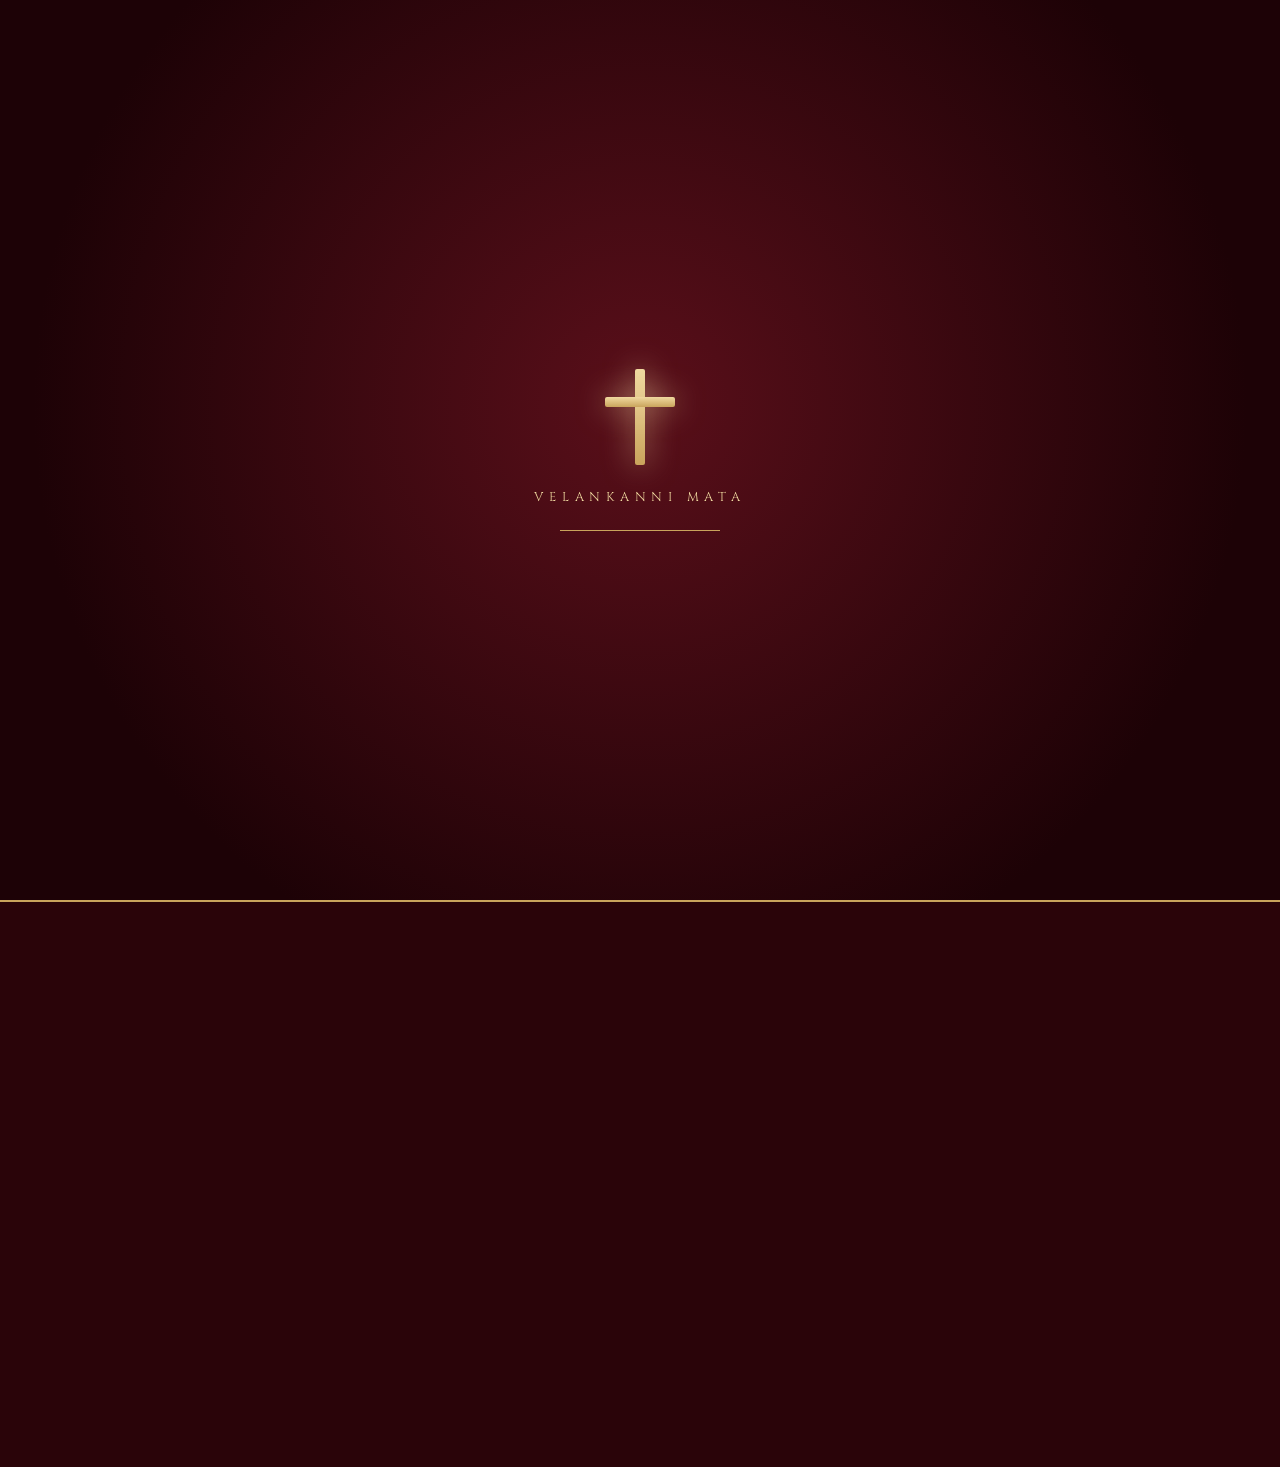
<file: Contact.html>
<!DOCTYPE html><html lang="en"><head><meta charset="UTF-8"><meta name="viewport" content="width=device-width,initial-scale=1">
<title>Contact | Our Lady of Velankanni Mata Church</title>
<meta name="description" content="Our Lady of Velankanni Mata Church, Mardes (Wagholi), Diocese of Vasai – Mass timings, Novena, associations, gallery and contact.">
<link rel="preconnect" href="https://fonts.googleapis.com"><link rel="preconnect" href="https://fonts.gstatic.com" crossorigin>
<link href="https://fonts.googleapis.com/css2?family=Cinzel:wght@400;500;600&family=Cormorant+Garamond:ital,wght@0,400;0,500;0,600;1,400;1,500&family=Montserrat:wght@400;500;600&display=swap" rel="stylesheet">
<link rel="stylesheet" href="style.css"></head><body>
<div id="loader"><div class="cross"></div><p>Velankanni Mata</p><div class="bar"><i></i></div></div>
<div id="curtain"></div><div id="progress"></div><div id="glow"></div>
<header class="nav"><a href="index.html" class="brand"><span class="mark"></span><span class="t">VELANKANNI MATA CHURCH<small>MARDES · WAGHOLI</small></span></a>
<button class="burger" aria-label="Menu"><i></i><i></i><i></i></button>
<nav class="links"><a href="index.html" class="">Home</a><a href="MassTiming.html" class="">Mass Timings</a><a href="NovenaTiming.html" class="">Novena</a>
<div class="dd"><a href="index.html#associations">Association ▾</a><div class="panel"><a href="index.html#ParishCouncil">Parish Council</a><a href="index.html#LadiesSodality">Ladies Sodality</a><a href="index.html#StVincentDePaulSociety">St. Vincent De Paul Society</a><a href="index.html#TeachersAssociation">Teacher’s Association</a><a href="index.html#ChoirGroup">Choir Group</a><a href="index.html#LiturgyCommittee">Liturgy Committee</a><a href="index.html#YouthGroup">Youth Group</a><a href="index.html#ChildrensGroup">Children’s Group</a><a href="index.html#AshaDeep">Asha Deep</a><a href="index.html#PrayerGroup">Prayer Group</a><a href="index.html#SeniorCitizens">Senior Citizens</a><a href="index.html#FamilyCell">Family Cell</a></div></div>
<div class="dd"><a href="index.html#villages">Villages ▾</a><div class="panel"><a href="index.html#villages">Akkarwadi</a><a href="index.html#villages">Mandlai</a><a href="index.html#villages">Souzali</a><a href="index.html#villages">Bhagali</a><a href="index.html#villages">Ponda</a><a href="index.html#villages">Rajni Ali</a><a href="index.html#villages">Mardes (Fernath Ali)</a></div></div>
<a href="Gallery.html" class="">Gallery</a><a href="Contact.html" class="active">Contact</a></nav></header><section class="phero"><div class="eyebrow rv">We would love to hear from you</div><h1 class="gold-text rv" style="--d:.1s">Contact Us</h1><p class="rv" style="--d:.2s">Visit, call or follow our parish</p>
<div class="wave"><svg viewBox="0 0 1440 60" preserveAspectRatio="none"><path d="M0 60V30Q360 -10 720 25T1440 20V60Z" fill="var(--ivory)"/></svg></div></section><section class="pad" style="padding-top:40px"><div class="wrap"><div class="cgrid">
<div class="ccard rv"><div class="ic">⌖</div><h3>Address</h3><p style="font-weight:600;color:var(--maroon)">Our Lady of Velankanni Mata Church</p><p>CQ8P+49Q, Wagholi, Nalasopara West,<br>Nala Sopara, Maharashtra 401304</p><a class="btn" href="https://maps.app.goo.gl/DiNGp6nLbT3Jbv3K9?g_st=ipc" target="_blank" rel="noopener">Open in Maps</a></div>
<div class="ccard rv" style="--d:.15s"><div class="ic">✆</div><h3>Call Us</h3><a class="num" href="tel:9503019780">9503019780</a><a class="num" href="tel:9730225174">9730225174</a></div>
<div class="ccard rv" style="--d:.3s"><div class="ic">★</div><h3>Follow Us</h3><p>Stay connected with parish life</p><a class="btn" href="https://youtube.com/@velankannimatachurchmardes?si=C_4ZIF-YE_ImQIxF" target="_blank" rel="noopener">YouTube</a><br><a class="btn" style="margin-top:12px" href="https://www.instagram.com/velankannimatayouthgroup?igsh=MWI4cmU2Z3UwYWYzZw==" target="_blank" rel="noopener">Youth Group Instagram</a></div>
</div></div></section><footer><h5 class="gold-text">Velankanni Mata, Mother of Good Health</h5>
<div class="fl"><a href="index.html">Home</a><a href="MassTiming.html">Mass Timings</a><a href="NovenaTiming.html">Novena</a><a href="Gallery.html">Gallery</a><a href="Contact.html">Contact</a></div>
<div class="credit">Designed &amp; Developed by &nbsp;<b>Rincy DBritto</b> &nbsp;·&nbsp; <b>Ive Luzar</b></div>
<p class="copy">&copy; 2025 Our Lady of Velankanni Mata Church, Vasai. All Rights Reserved.</p></footer>
<button class="top" aria-label="Back to top">↑</button><script src="app.js"></script></body></html>
</file>
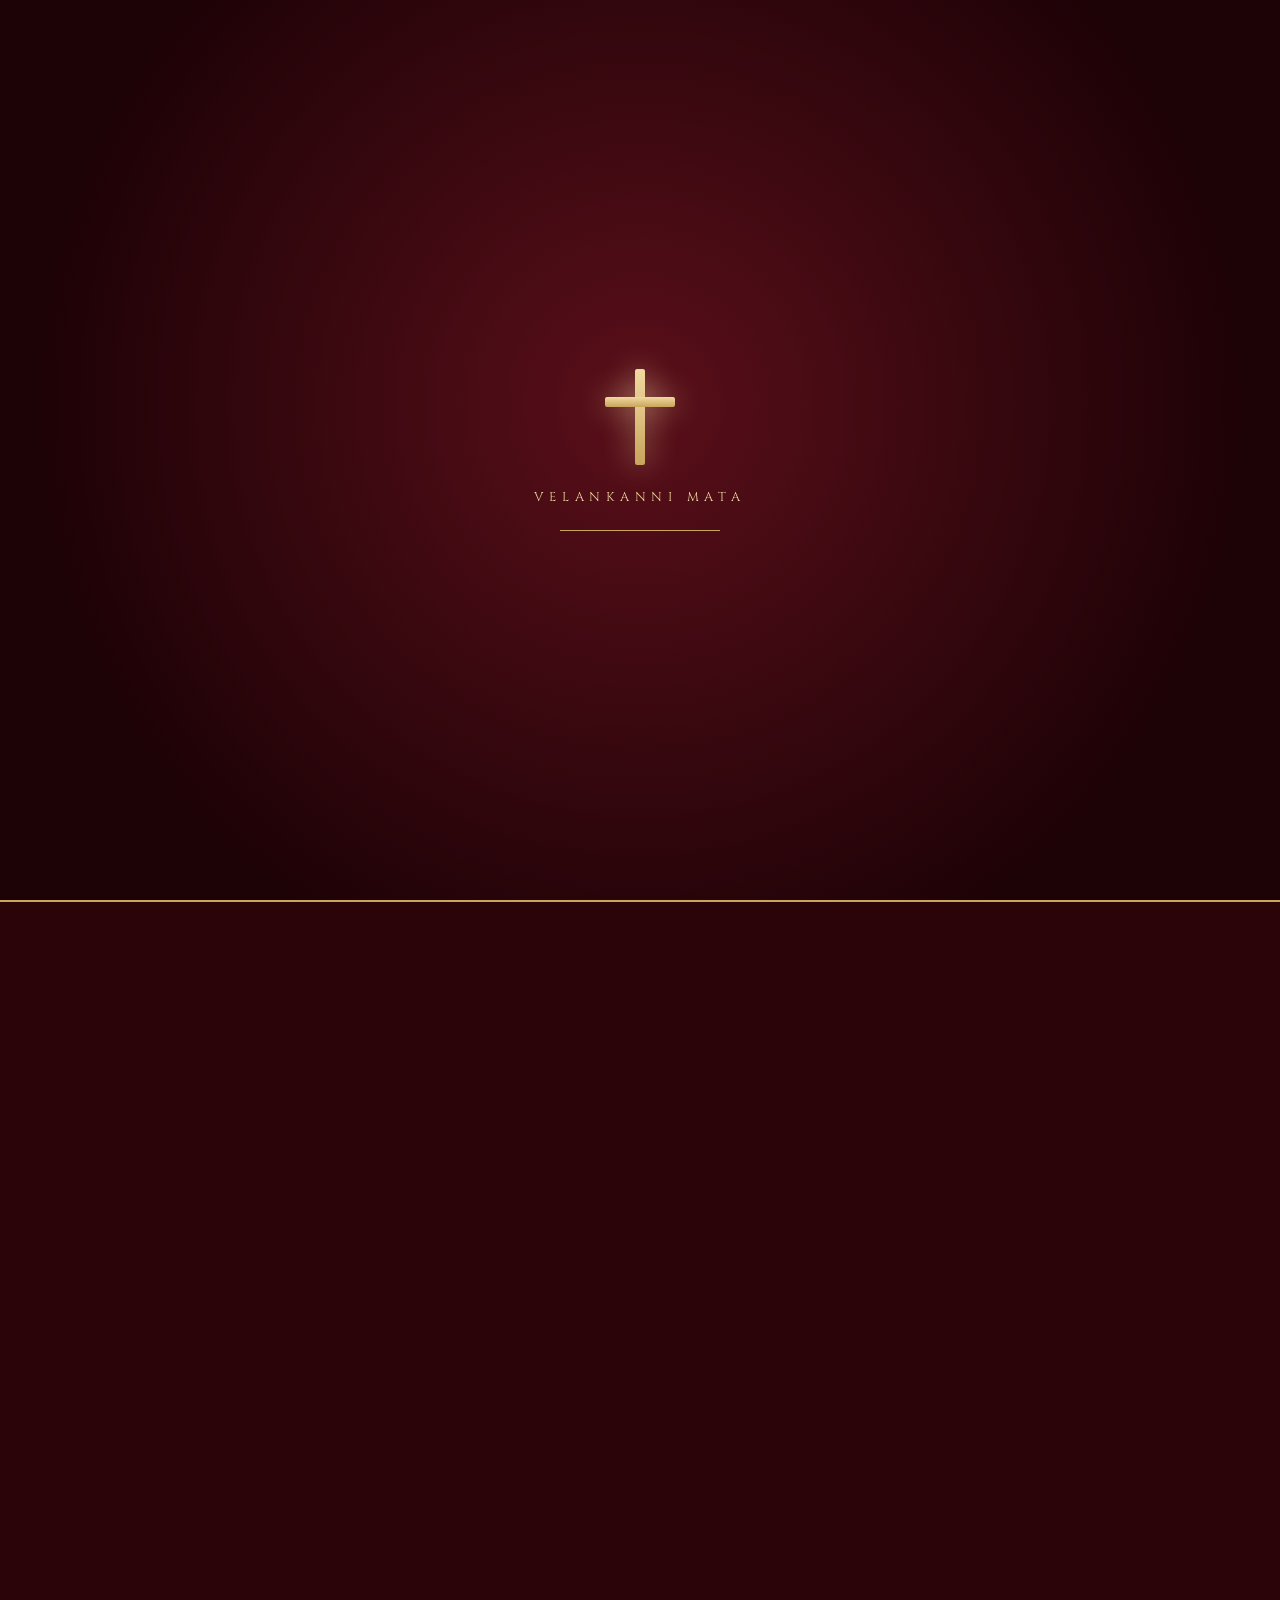
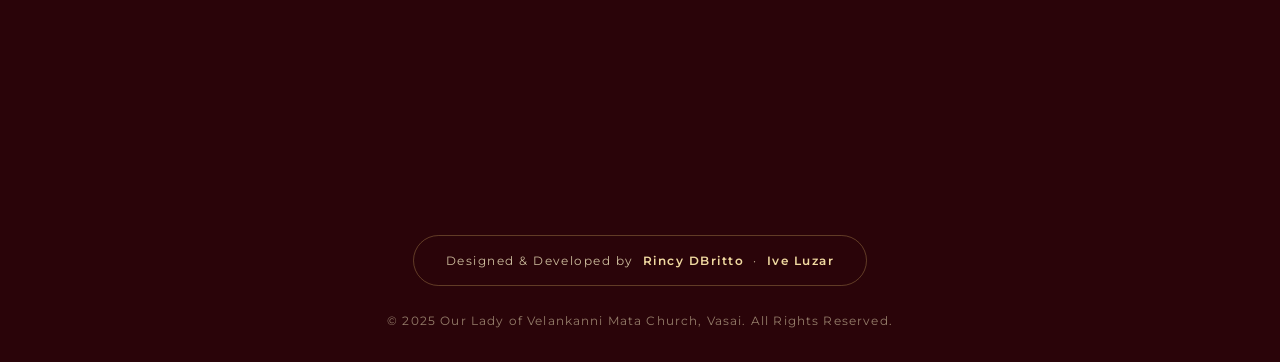
<file: MassTiming.html>
<!DOCTYPE html><html lang="en"><head><meta charset="UTF-8"><meta name="viewport" content="width=device-width,initial-scale=1">
<title>Mass Timings | Our Lady of Velankanni Mata Church</title>
<meta name="description" content="Our Lady of Velankanni Mata Church, Mardes (Wagholi), Diocese of Vasai – Mass timings, Novena, associations, gallery and contact.">
<link rel="preconnect" href="https://fonts.googleapis.com"><link rel="preconnect" href="https://fonts.gstatic.com" crossorigin>
<link href="https://fonts.googleapis.com/css2?family=Cinzel:wght@400;500;600&family=Cormorant+Garamond:ital,wght@0,400;0,500;0,600;1,400;1,500&family=Montserrat:wght@400;500;600&display=swap" rel="stylesheet">
<link rel="stylesheet" href="style.css"></head><body>
<div id="loader"><div class="cross"></div><p>Velankanni Mata</p><div class="bar"><i></i></div></div>
<div id="curtain"></div><div id="progress"></div><div id="glow"></div>
<header class="nav"><a href="index.html" class="brand"><span class="mark"></span><span class="t">VELANKANNI MATA CHURCH<small>MARDES · WAGHOLI</small></span></a>
<button class="burger" aria-label="Menu"><i></i><i></i><i></i></button>
<nav class="links"><a href="index.html" class="">Home</a><a href="MassTiming.html" class="active">Mass Timings</a><a href="NovenaTiming.html" class="">Novena</a>
<div class="dd"><a href="index.html#associations">Association ▾</a><div class="panel"><a href="index.html#ParishCouncil">Parish Council</a><a href="index.html#LadiesSodality">Ladies Sodality</a><a href="index.html#StVincentDePaulSociety">St. Vincent De Paul Society</a><a href="index.html#TeachersAssociation">Teacher’s Association</a><a href="index.html#ChoirGroup">Choir Group</a><a href="index.html#LiturgyCommittee">Liturgy Committee</a><a href="index.html#YouthGroup">Youth Group</a><a href="index.html#ChildrensGroup">Children’s Group</a><a href="index.html#AshaDeep">Asha Deep</a><a href="index.html#PrayerGroup">Prayer Group</a><a href="index.html#SeniorCitizens">Senior Citizens</a><a href="index.html#FamilyCell">Family Cell</a></div></div>
<div class="dd"><a href="index.html#villages">Villages ▾</a><div class="panel"><a href="index.html#villages">Akkarwadi</a><a href="index.html#villages">Mandlai</a><a href="index.html#villages">Souzali</a><a href="index.html#villages">Bhagali</a><a href="index.html#villages">Ponda</a><a href="index.html#villages">Rajni Ali</a><a href="index.html#villages">Mardes (Fernath Ali)</a></div></div>
<a href="Gallery.html" class="">Gallery</a><a href="Contact.html" class="">Contact</a></nav></header><section class="phero"><div class="eyebrow rv">Join us in prayer</div><h1 class="gold-text rv" style="--d:.1s">Mass Timings</h1><p class="rv" style="--d:.2s">Come, gather as one family in Christ</p>
<div class="wave"><svg viewBox="0 0 1440 60" preserveAspectRatio="none"><path d="M0 60V30Q360 -10 720 25T1440 20V60Z" fill="var(--ivory)"/></svg></div></section><section class="dark pad" style="padding-top:60px"><div class="wrap"><div class="timeline"><div class="t-item rv l"><div class="t-card"><h4>Monday to Saturday</h4><div class="time">6:45 am</div><p>Morning Mass</p></div></div><div class="t-item rv r"><div class="t-card"><h4>Wednesday Evening</h4><div class="time">7:00 pm</div><p>Evening Mass</p></div></div><div class="t-item rv l"><div class="t-card"><h4>Month’s First Friday</h4><p>Holy Hour 6:15 am &nbsp;·&nbsp; Mass 6:45 am<br>Evening 7:00 pm</p></div></div><div class="t-item rv r"><div class="t-card"><h4>Saturday Evening</h4><div class="time">7:00 pm</div><p>Evening Mass</p></div></div><div class="t-item rv l"><div class="t-card"><h4>Sunday Morning</h4><div class="time">7:30 am</div><p>Holy Eucharist</p></div></div></div><p class="note rv">“Where two or three gather in my name, there am I with them.”</p></div></section><footer><h5 class="gold-text">Velankanni Mata, Mother of Good Health</h5>
<div class="fl"><a href="index.html">Home</a><a href="MassTiming.html">Mass Timings</a><a href="NovenaTiming.html">Novena</a><a href="Gallery.html">Gallery</a><a href="Contact.html">Contact</a></div>
<div class="credit">Designed &amp; Developed by &nbsp;<b>Rincy DBritto</b> &nbsp;·&nbsp; <b>Ive Luzar</b></div>
<p class="copy">&copy; 2025 Our Lady of Velankanni Mata Church, Vasai. All Rights Reserved.</p></footer>
<button class="top" aria-label="Back to top">↑</button><script src="app.js"></script></body></html>
</file>
<file: style.css>
:root{--maroon:#4b0a12;--maroon2:#2a0409;--wine:#7a1523;--gold:#c9a45c;--gold2:#f0d9a0;--ivory:#faf5ea;--cream:#f2e9d6;--ink:#2b1a1a;
--serif:'Cormorant Garamond',Georgia,serif;--display:'Cinzel',serif;--sans:'Montserrat',system-ui,sans-serif;--ease:cubic-bezier(.22,1,.36,1)}
*{box-sizing:border-box;margin:0;padding:0}
html{scroll-behavior:smooth}
body{font-family:var(--sans);background:var(--ivory);color:var(--ink);line-height:1.7;overflow-x:hidden;-webkit-font-smoothing:antialiased}
img,video{max-width:100%;display:block}
a{color:inherit;text-decoration:none}
::selection{background:var(--gold);color:var(--maroon2)}
.gold-text{background:linear-gradient(100deg,#b8893a 0%,#f6e3a8 30%,#c9a45c 50%,#f6e3a8 70%,#b8893a 100%);background-size:250% auto;-webkit-background-clip:text;background-clip:text;color:transparent;animation:shine 6s linear infinite}
@keyframes shine{to{background-position:250% center}}

/* preloader */
#loader{position:fixed;inset:0;z-index:9999;background:radial-gradient(circle at 50% 45%,#5a0f1a,#1d0206 75%);display:flex;flex-direction:column;align-items:center;justify-content:center;gap:22px;transition:transform 1s var(--ease),opacity .6s}
#loader.done{transform:translateY(-100%);pointer-events:none}
.cross{width:70px;height:96px;position:relative;animation:pulse 2s ease-in-out infinite}
.cross:before,.cross:after{content:"";position:absolute;background:linear-gradient(var(--gold2),var(--gold));border-radius:2px;box-shadow:0 0 30px rgba(240,217,160,.6)}
.cross:before{left:50%;top:0;width:10px;height:100%;transform:translateX(-50%)}
.cross:after{top:30%;left:0;width:100%;height:10px}
@keyframes pulse{50%{transform:scale(1.08);filter:brightness(1.3)}}
#loader p{font-family:var(--display);letter-spacing:.45em;color:var(--gold2);font-size:.8rem;text-transform:uppercase}
.bar{width:160px;height:1px;background:rgba(255,255,255,.15);overflow:hidden}
.bar i{display:block;height:100%;background:var(--gold);animation:load 1.4s var(--ease) forwards;transform:translateX(-100%)}
@keyframes load{to{transform:none}}

/* page curtain */
#curtain{position:fixed;inset:0;z-index:9000;background:var(--maroon2);transform:translateY(100%);pointer-events:none;transition:transform .7s var(--ease)}
#curtain:after{content:"";position:absolute;left:0;right:0;top:0;height:2px;background:var(--gold)}
#curtain.in{transform:none}

/* progress + cursor */
#progress{position:fixed;top:0;left:0;height:3px;width:0;background:linear-gradient(90deg,var(--gold),var(--gold2));z-index:1100}
#glow{position:fixed;width:340px;height:340px;border-radius:50%;pointer-events:none;z-index:1;background:radial-gradient(circle,rgba(201,164,92,.16),transparent 65%);transform:translate(-50%,-50%);transition:opacity .3s;opacity:0}
@media(hover:none){#glow{display:none}}

/* nav */
.nav{position:fixed;top:0;left:0;right:0;z-index:1000;display:flex;align-items:center;justify-content:space-between;padding:18px 5vw;transition:all .5s var(--ease)}
.nav.scrolled{background:rgba(42,4,9,.82);backdrop-filter:blur(16px);-webkit-backdrop-filter:blur(16px);padding:10px 5vw;box-shadow:0 8px 30px rgba(0,0,0,.25);border-bottom:1px solid rgba(201,164,92,.25)}
.brand{display:flex;align-items:center;gap:12px;font-family:var(--display);color:#fff;font-size:.82rem;letter-spacing:.14em;line-height:1.2}
.brand .mark{width:12px;height:22px;position:relative;flex:none}
.brand .mark:before,.brand .mark:after{content:"";position:absolute;background:var(--gold)}
.brand .mark:before{left:50%;width:2.5px;height:100%;transform:translateX(-50%)}
.brand .mark:after{top:28%;width:100%;height:2.5px}
.brand small{display:block;font-family:var(--sans);font-size:.6rem;letter-spacing:.3em;color:var(--gold2);opacity:.85}
.links{display:flex;gap:6px;align-items:center}
.links>a,.dd>a{color:#f6ecd8;font-size:.72rem;letter-spacing:.18em;text-transform:uppercase;padding:10px 14px;position:relative;display:block;font-weight:500}
.links>a:after,.dd>a:after{content:"";position:absolute;left:14px;right:14px;bottom:5px;height:1px;background:var(--gold);transform:scaleX(0);transform-origin:left;transition:transform .5s var(--ease)}
.links>a:hover:after,.links>a.active:after,.dd:hover>a:after{transform:scaleX(1)}
.links>a.active,.links>a:hover,.dd:hover>a{color:var(--gold2)}
.dd{position:relative}
.dd .panel{position:absolute;top:100%;left:50%;min-width:250px;transform:translate(-50%,12px);opacity:0;visibility:hidden;background:rgba(32,3,8,.95);backdrop-filter:blur(14px);border:1px solid rgba(201,164,92,.3);padding:12px;border-radius:14px;transition:all .45s var(--ease);box-shadow:0 20px 50px rgba(0,0,0,.4)}
.dd:hover .panel,.dd:focus-within .panel{opacity:1;visibility:visible;transform:translate(-50%,4px)}
.panel a{display:block;padding:8px 14px;color:#eadfc8;font-size:.82rem;border-radius:8px;transition:.3s}
.panel a:hover{background:rgba(201,164,92,.15);color:var(--gold2);padding-left:20px}
.burger{display:none;width:44px;height:44px;border:1px solid rgba(201,164,92,.5);border-radius:50%;background:transparent;cursor:pointer;position:relative;z-index:1200}
.burger i{position:absolute;left:12px;right:12px;height:1.5px;background:var(--gold2);transition:.4s var(--ease)}
.burger i:nth-child(1){top:16px}.burger i:nth-child(2){top:21px}.burger i:nth-child(3){top:26px}
.burger.open i:nth-child(1){top:21px;transform:rotate(45deg)}.burger.open i:nth-child(2){opacity:0}.burger.open i:nth-child(3){top:21px;transform:rotate(-45deg)}
@media(max-width:980px){
.burger{display:block}
.links{position:fixed;inset:0;background:radial-gradient(circle at 70% 20%,#5a0f1a,#1d0206);flex-direction:column;justify-content:center;gap:2px;clip-path:circle(0 at calc(100% - 45px) 40px);transition:clip-path .8s var(--ease);overflow-y:auto;padding:80px 0 40px}
.links.open{clip-path:circle(150% at calc(100% - 45px) 40px)}
.links>a,.dd>a{font-size:1rem;text-align:center}
.dd .panel{position:static;transform:none;opacity:1;visibility:visible;background:transparent;border:0;box-shadow:none;display:none;text-align:center;padding:0 0 8px}
.dd.open .panel{display:block}
.brand span.t{max-width:200px}
}

/* hero */
.hero{position:relative;height:100svh;min-height:620px;display:flex;align-items:center;justify-content:center;text-align:center;color:#fff;overflow:hidden;background:var(--maroon2)}
.hero .slide{position:absolute;inset:0;background-size:cover;background-position:center;opacity:0;transform:scale(1.15);transition:opacity 1.8s ease}
.hero .slide.on{opacity:1;animation:kb 9s ease-out forwards}
@keyframes kb{to{transform:scale(1)}}
.hero:before{content:"";position:absolute;inset:0;z-index:1;background:radial-gradient(ellipse at center,rgba(42,4,9,.35),rgba(20,2,5,.85)),linear-gradient(180deg,rgba(20,2,5,.6),transparent 30%,rgba(20,2,5,.9))}
.hero-in{position:relative;z-index:2;padding:0 6vw;max-width:1000px}
.eyebrow{font-family:var(--display);letter-spacing:.5em;font-size:.72rem;color:var(--gold2);text-transform:uppercase;display:inline-flex;align-items:center;gap:16px}
.eyebrow:before,.eyebrow:after{content:"";width:46px;height:1px;background:var(--gold)}
.hero h1{font-family:var(--serif);font-weight:500;font-size:clamp(2.6rem,7.2vw,6rem);line-height:1.02;margin:22px 0 10px;letter-spacing:-.01em}
.hero h1 em{font-style:italic;display:block}
.hero .loc{font-family:var(--display);letter-spacing:.35em;font-size:clamp(.75rem,1.6vw,1rem);color:var(--gold2)}
.hero .quote{font-family:var(--serif);font-style:italic;font-size:clamp(1.05rem,2vw,1.45rem);max-width:720px;margin:28px auto 36px;color:#f1e6cf;opacity:.95}
.btns{display:flex;gap:16px;justify-content:center;flex-wrap:wrap}
.btn{display:inline-flex;align-items:center;gap:10px;padding:15px 34px;font-size:.72rem;letter-spacing:.24em;text-transform:uppercase;font-weight:600;border-radius:50px;position:relative;overflow:hidden;transition:.5s var(--ease);cursor:pointer;border:1px solid var(--gold)}
.btn.gold{background:linear-gradient(120deg,#b8893a,#f0d9a0 50%,#b8893a);background-size:200%;color:var(--maroon2)}
.btn.gold:hover{background-position:100% 0;transform:translateY(-3px);box-shadow:0 14px 30px rgba(201,164,92,.35)}
.btn.line{color:var(--gold2);background:rgba(255,255,255,.03);backdrop-filter:blur(6px)}
.btn.line:hover{background:var(--gold);color:var(--maroon2);transform:translateY(-3px)}
.scroll{position:absolute;bottom:28px;left:50%;transform:translateX(-50%);z-index:2;color:var(--gold2);font-size:.6rem;letter-spacing:.4em;text-transform:uppercase;display:flex;flex-direction:column;align-items:center;gap:10px}
.scroll i{width:1px;height:46px;background:linear-gradient(var(--gold),transparent);animation:drop 2s infinite}
@keyframes drop{0%{transform:scaleY(0);transform-origin:top}50%{transform:scaleY(1);transform-origin:top}51%{transform-origin:bottom}100%{transform:scaleY(0);transform-origin:bottom}}
.dots{position:absolute;right:4vw;top:50%;transform:translateY(-50%);z-index:3;display:flex;flex-direction:column;gap:12px}
.dots b{width:7px;height:7px;border-radius:50%;border:1px solid var(--gold);cursor:pointer;transition:.4s}
.dots b.on{background:var(--gold);transform:scale(1.4)}
.particles{position:absolute;inset:0;z-index:1;pointer-events:none}
.particles i{position:absolute;bottom:-10px;width:3px;height:3px;border-radius:50%;background:var(--gold2);opacity:0;box-shadow:0 0 8px var(--gold);animation:rise linear infinite}
@keyframes rise{10%{opacity:.9}100%{transform:translateY(-110vh) translateX(40px);opacity:0}}

/* sections */
section{position:relative}
.wrap{max-width:1180px;margin:0 auto;padding:0 6vw}
.pad{padding:120px 0}
.sec-head{text-align:center;margin-bottom:64px}
.sec-head .eyebrow{color:var(--wine)}
.sec-head .eyebrow:before,.sec-head .eyebrow:after{background:var(--gold)}
.sec-head h2{font-family:var(--serif);font-weight:500;font-size:clamp(2.2rem,5vw,3.8rem);color:var(--maroon);line-height:1.1;margin-top:14px}
.sec-head h2 em{font-style:italic;color:var(--wine)}
.orn{display:flex;align-items:center;justify-content:center;gap:14px;margin-top:18px;color:var(--gold)}
.orn:before,.orn:after{content:"";width:70px;height:1px;background:linear-gradient(90deg,transparent,var(--gold))}
.orn:after{transform:scaleX(-1)}
.dark{background:radial-gradient(circle at 20% 0%,#5f1220,var(--maroon2) 60%);color:#f1e6cf}
.dark .sec-head h2{color:#fff}.dark .sec-head h2 em{color:var(--gold2)}.dark .sec-head .eyebrow{color:var(--gold2)}

/* page hero (inner) */
.phero{position:relative;padding:190px 0 100px;text-align:center;color:#fff;background:radial-gradient(circle at 50% 0%,#6d1424,var(--maroon2) 70%);overflow:hidden}
.phero:after{content:"";position:absolute;inset:0;background:repeating-linear-gradient(115deg,transparent 0 60px,rgba(201,164,92,.04) 60px 61px)}
.phero h1{font-family:var(--serif);font-weight:500;font-size:clamp(2.8rem,7vw,5.5rem);line-height:1.05;margin-top:16px;position:relative;z-index:1}
.phero .eyebrow{position:relative;z-index:1}
.phero p{font-family:var(--serif);font-style:italic;font-size:1.3rem;color:var(--gold2);margin-top:14px;position:relative;z-index:1}
.wave{position:absolute;bottom:-1px;left:0;width:100%;z-index:2;line-height:0}
.wave svg{width:100%;height:60px}

/* about */
.about{display:grid;grid-template-columns:1fr 1fr;gap:70px;align-items:center}
.about .photos{position:relative;height:560px}
.about .photos img{position:absolute;object-fit:cover;border-radius:200px 200px 16px 16px;box-shadow:0 30px 60px rgba(75,10,18,.3);border:6px solid var(--ivory)}
.about .photos .a{width:62%;height:76%;left:0;top:0}
.about .photos .b{width:58%;height:60%;right:0;bottom:0;border-radius:16px 16px 200px 200px}
.about .photos:before{content:"";position:absolute;inset:8% 6% 8% 12%;border:1px solid var(--gold);border-radius:220px 220px 20px 20px;z-index:-1;transform:rotate(-4deg)}
.badge{position:absolute;left:46%;top:46%;width:120px;height:120px;border-radius:50%;background:var(--maroon);color:var(--gold2);display:flex;flex-direction:column;align-items:center;justify-content:center;font-family:var(--serif);text-align:center;z-index:3;box-shadow:0 12px 30px rgba(0,0,0,.35);border:2px solid var(--gold);animation:float 5s ease-in-out infinite}
.badge b{font-size:1.9rem;line-height:1}.badge span{font-size:.62rem;letter-spacing:.2em;font-family:var(--sans);text-transform:uppercase;margin-top:4px}
@keyframes float{50%{transform:translateY(-12px)}}
.about p{color:#5a3f3f;font-size:.98rem;margin-bottom:18px}
.about p:first-of-type:first-letter{font-family:var(--serif);float:left;font-size:4.6rem;line-height:.8;padding:8px 12px 0 0;color:var(--wine);font-weight:600}
.about h3{font-family:var(--serif);font-size:2.6rem;color:var(--maroon);font-weight:500;line-height:1.1;margin:12px 0 22px}
.about h3 em{color:var(--wine)}
.more{max-height:0;overflow:hidden;transition:max-height 1s var(--ease)}
.more.open{max-height:700px}
.link-btn{background:none;border:0;color:var(--wine);font-weight:600;letter-spacing:.2em;font-size:.72rem;text-transform:uppercase;cursor:pointer;border-bottom:1px solid var(--gold);padding-bottom:4px;font-family:var(--sans)}
@media(max-width:900px){.about{grid-template-columns:1fr;gap:40px}.about .photos{height:460px}}

/* stats */
.stats{display:grid;grid-template-columns:repeat(4,1fr);gap:20px;text-align:center}
.stat{padding:34px 10px;border:1px solid rgba(201,164,92,.25);border-radius:20px;background:rgba(255,255,255,.03);backdrop-filter:blur(4px);transition:.5s var(--ease)}
.stat:hover{transform:translateY(-8px);border-color:var(--gold);background:rgba(201,164,92,.08)}
.stat b{display:block;font-family:var(--serif);font-size:3.6rem;line-height:1;font-weight:500;color:var(--gold2)}
.stat span{font-size:.7rem;letter-spacing:.25em;text-transform:uppercase;color:#d9c9a8}
@media(max-width:800px){.stats{grid-template-columns:1fr 1fr}}

/* priests */
.priests{display:flex;justify-content:center;gap:50px;flex-wrap:wrap}
.priest{text-align:center;width:300px;perspective:900px}
.priest .frame{position:relative;padding:12px;border-radius:200px 200px 18px 18px;background:linear-gradient(145deg,#b8893a,#f6e3a8,#b8893a);box-shadow:0 30px 60px rgba(75,10,18,.28);transition:transform .6s var(--ease)}
.priest .frame img{width:100%;height:400px;object-fit:cover;object-position:top;border-radius:190px 190px 10px 10px;filter:saturate(1.05)}
.priest:hover .frame{transform:translateY(-10px) rotateX(3deg)}
.priest h4{font-family:var(--serif);font-size:1.7rem;color:var(--maroon);margin-top:26px;font-weight:600}
.priest span{font-size:.7rem;letter-spacing:.3em;text-transform:uppercase;color:var(--wine)}

/* associations */
.assoc{display:grid;grid-template-columns:repeat(auto-fill,minmax(250px,1fr));gap:18px}
.assoc a,.assoc div{padding:26px 24px;border-radius:16px;background:#fff;border:1px solid rgba(201,164,92,.35);display:flex;align-items:center;gap:16px;font-family:var(--serif);font-size:1.2rem;color:var(--maroon);font-weight:600;transition:.5s var(--ease);position:relative;overflow:hidden}
.assoc a:before,.assoc div:before{content:"";position:absolute;inset:0;background:linear-gradient(120deg,var(--maroon),var(--wine));transform:translateY(100%);transition:.5s var(--ease);z-index:0}
.assoc a:hover:before,.assoc div:hover:before{transform:none}
.assoc a:hover,.assoc div:hover{color:var(--gold2);transform:translateY(-6px);box-shadow:0 18px 36px rgba(75,10,18,.25)}
.assoc i,.assoc span{position:relative;z-index:1}
.assoc i{font-style:normal;width:40px;height:40px;border-radius:50%;border:1px solid var(--gold);display:grid;place-items:center;font-size:.8rem;font-family:var(--display);color:var(--gold);flex:none}
.villages{display:flex;flex-wrap:wrap;justify-content:center;gap:14px}
.villages span{padding:14px 28px;border-radius:50px;border:1px solid rgba(201,164,92,.5);font-family:var(--serif);font-size:1.25rem;color:#f6ecd8;transition:.5s var(--ease);background:rgba(255,255,255,.03)}
.villages span:hover{background:var(--gold);color:var(--maroon2);transform:translateY(-5px) scale(1.04)}

/* marquee */
.marquee{overflow:hidden;background:var(--gold);color:var(--maroon2);padding:16px 0;white-space:nowrap;border-block:1px solid #fff4}
.marquee div{display:inline-block;animation:mq 40s linear infinite;font-family:var(--display);letter-spacing:.35em;font-size:.8rem}
.marquee span{margin:0 28px}
@keyframes mq{to{transform:translateX(-50%)}}

/* timings */
.timeline{max-width:820px;margin:0 auto;position:relative}
.timeline:before{content:"";position:absolute;left:50%;top:0;bottom:0;width:1px;background:linear-gradient(transparent,var(--gold),transparent)}
.t-item{display:flex;margin-bottom:30px;position:relative}
.t-item:nth-child(odd){justify-content:flex-start;padding-right:calc(50% + 34px)}
.t-item:nth-child(even){justify-content:flex-end;padding-left:calc(50% + 34px)}
.t-item:after{content:"";position:absolute;left:50%;top:34px;width:14px;height:14px;border-radius:50%;background:var(--gold);transform:translateX(-50%);box-shadow:0 0 0 6px rgba(201,164,92,.25),0 0 20px var(--gold)}
.t-card{width:100%;padding:28px 30px;border-radius:20px;background:linear-gradient(145deg,rgba(255,255,255,.08),rgba(255,255,255,.02));border:1px solid rgba(201,164,92,.35);backdrop-filter:blur(8px);transition:.5s var(--ease)}
.t-card:hover{transform:translateY(-6px) scale(1.02);border-color:var(--gold);box-shadow:0 20px 40px rgba(0,0,0,.35)}
.t-card h4{font-family:var(--display);font-size:.78rem;letter-spacing:.25em;text-transform:uppercase;color:var(--gold2);font-weight:500}
.t-card .time{font-family:var(--serif);font-size:2.4rem;color:#fff;line-height:1.2;margin-top:6px}
.t-card p{color:#d9c9a8;font-size:.88rem}
@media(max-width:760px){.timeline:before{left:12px}.t-item:nth-child(n){padding:0 0 0 40px;justify-content:flex-start}.t-item:after{left:12px}}
.note{max-width:640px;margin:50px auto 0;text-align:center;font-family:var(--serif);font-style:italic;font-size:1.3rem;color:var(--gold2)}

/* novena */
.novena-card{max-width:1100px;margin:0 auto;padding:18px;border-radius:24px;background:#fff;border:1px solid var(--gold);box-shadow:0 30px 70px rgba(75,10,18,.18);position:relative;cursor:zoom-in;overflow:hidden}
.novena-card img{width:100%;border-radius:12px;transition:transform 1.2s var(--ease)}
.novena-card:hover img{transform:scale(1.03)}
.novena-card .hint{position:absolute;right:30px;bottom:30px;background:var(--maroon);color:var(--gold2);padding:10px 20px;border-radius:50px;font-size:.68rem;letter-spacing:.2em;text-transform:uppercase}
.scrollx{overflow-x:auto}

/* gallery */
.tabs{display:flex;justify-content:center;gap:10px;margin-bottom:50px;flex-wrap:wrap}
.tabs button{padding:12px 30px;border-radius:50px;border:1px solid var(--gold);background:transparent;color:var(--maroon);font-family:var(--sans);font-size:.72rem;letter-spacing:.22em;text-transform:uppercase;cursor:pointer;transition:.4s var(--ease);font-weight:600}
.tabs button.active,.tabs button:hover{background:var(--maroon);color:var(--gold2);border-color:var(--maroon)}
.masonry{columns:3 280px;column-gap:20px}
.masonry figure{break-inside:avoid;margin-bottom:20px;border-radius:16px;overflow:hidden;position:relative;cursor:zoom-in;box-shadow:0 12px 30px rgba(75,10,18,.15)}
.masonry img{width:100%;transition:transform 1s var(--ease),filter .6s}
.masonry figure:hover img{transform:scale(1.08);filter:brightness(.7)}
.masonry figure:after{content:"+";position:absolute;inset:0;display:grid;place-items:center;font-size:3rem;color:var(--gold2);font-family:var(--serif);opacity:0;transition:.5s}
.masonry figure:hover:after{opacity:1}
.videos{display:grid;grid-template-columns:repeat(auto-fit,minmax(300px,1fr));gap:30px}
.videos video{width:100%;border-radius:18px;border:1px solid var(--gold);box-shadow:0 20px 50px rgba(75,10,18,.25);background:#000}
.hidden{display:none!important}
#lb{position:fixed;inset:0;z-index:5000;background:rgba(15,1,4,.94);backdrop-filter:blur(10px);display:flex;align-items:center;justify-content:center;opacity:0;visibility:hidden;transition:.5s}
#lb.on{opacity:1;visibility:visible}
#lb img{max-width:90vw;max-height:88vh;border-radius:10px;box-shadow:0 30px 80px #000;transform:scale(.9);transition:transform .6s var(--ease)}
#lb.on img{transform:none}
#lb button{position:absolute;background:rgba(255,255,255,.08);border:1px solid var(--gold);color:var(--gold2);width:50px;height:50px;border-radius:50%;font-size:1.5rem;cursor:pointer;transition:.3s}
#lb button:hover{background:var(--gold);color:var(--maroon2)}
#lb .x{top:24px;right:24px}#lb .p{left:24px;top:50%}#lb .n{right:24px;top:50%}

/* contact */
.cgrid{display:grid;grid-template-columns:repeat(auto-fit,minmax(300px,1fr));gap:28px;max-width:1000px;margin:0 auto}
.ccard{padding:44px 36px;text-align:center;border-radius:24px;background:#fff;border:1px solid rgba(201,164,92,.5);transition:.6s var(--ease);position:relative;overflow:hidden}
.ccard:hover{transform:translateY(-10px);box-shadow:0 30px 60px rgba(75,10,18,.2)}
.ccard .ic{width:70px;height:70px;border-radius:50%;margin:0 auto 22px;display:grid;place-items:center;background:linear-gradient(145deg,var(--maroon),var(--wine));color:var(--gold2);font-size:1.6rem;box-shadow:0 0 0 6px rgba(201,164,92,.2)}
.ccard h3{font-family:var(--serif);font-size:1.9rem;color:var(--maroon);font-weight:600}
.ccard p,.ccard a.line{color:#5a3f3f;font-size:.95rem;margin-top:8px;display:block}
.ccard a.num{display:block;font-family:var(--serif);font-size:1.8rem;color:var(--wine);margin-top:8px;transition:.3s;font-weight:600}
.ccard a.num:hover{color:var(--gold);letter-spacing:.05em}
.ccard .btn{margin-top:22px;color:var(--maroon);border-color:var(--maroon)}
.ccard .btn:hover{background:var(--maroon);color:var(--gold2)}

/* footer */
footer{background:var(--maroon2);color:#cdbd9d;text-align:center;padding:80px 6vw 30px;position:relative;overflow:hidden}
footer:before{content:"";position:absolute;top:0;left:0;right:0;height:1px;background:linear-gradient(90deg,transparent,var(--gold),transparent)}
footer h5{font-family:var(--serif);font-size:2rem;color:#fff;font-weight:500}
footer .fl{display:flex;justify-content:center;gap:26px;flex-wrap:wrap;margin:26px 0}
footer .fl a{font-size:.7rem;letter-spacing:.25em;text-transform:uppercase;transition:.3s}
footer .fl a:hover{color:var(--gold2)}
.credit{display:inline-block;margin-top:20px;padding:14px 32px;border:1px solid rgba(201,164,92,.35);border-radius:50px;font-size:.78rem;letter-spacing:.12em}
.credit b{color:var(--gold2);font-weight:600}
.copy{margin-top:26px;font-size:.72rem;opacity:.65;letter-spacing:.1em}
.top{position:fixed;right:24px;bottom:24px;width:50px;height:50px;border-radius:50%;border:1px solid var(--gold);background:var(--maroon);color:var(--gold2);cursor:pointer;z-index:900;opacity:0;transform:translateY(20px);transition:.5s var(--ease);font-size:1.2rem}
.top.show{opacity:1;transform:none}
.top:hover{background:var(--gold);color:var(--maroon2)}

/* reveal */
.rv{opacity:0;transform:translateY(50px);transition:opacity 1.1s var(--ease),transform 1.1s var(--ease);transition-delay:var(--d,0s)}
.rv.l{transform:translateX(-60px)}.rv.r{transform:translateX(60px)}.rv.z{transform:scale(.9)}
.rv.in{opacity:1;transform:none}
.split span{display:inline-block;opacity:0;transform:translateY(100%) rotate(6deg);animation:up 1s var(--ease) forwards}
.split{overflow:hidden}
@keyframes up{to{opacity:1;transform:none}}
@media(prefers-reduced-motion:reduce){*{animation-duration:.001s!important;transition-duration:.001s!important}.rv{opacity:1;transform:none}}

.wave.top{top:-1px;bottom:auto;transform:rotate(180deg)}
.hero-in .rv.in{transition-delay:0s}
html,body{overflow-x:clip;max-width:100%}
section,footer{overflow-x:clip}
@media(max-width:600px){.hero h1{font-size:2.5rem}.pad{padding:80px 0}.priest{width:260px}.dots{right:12px}.about .photos{height:400px}.badge{width:96px;height:96px}.badge b{font-size:1.5rem}}
.about>*{min-width:0}.about p{overflow-wrap:break-word}@media(max-width:900px){.about{grid-template-columns:minmax(0,1fr)}}

/* youtube videos added from admin */
.yt{position:relative;aspect-ratio:16/9;border-radius:18px;overflow:hidden;border:1px solid var(--gold);box-shadow:0 20px 50px rgba(75,10,18,.25);background:#000}
.yt iframe{position:absolute;inset:0;width:100%;height:100%;border:0}
</file>
